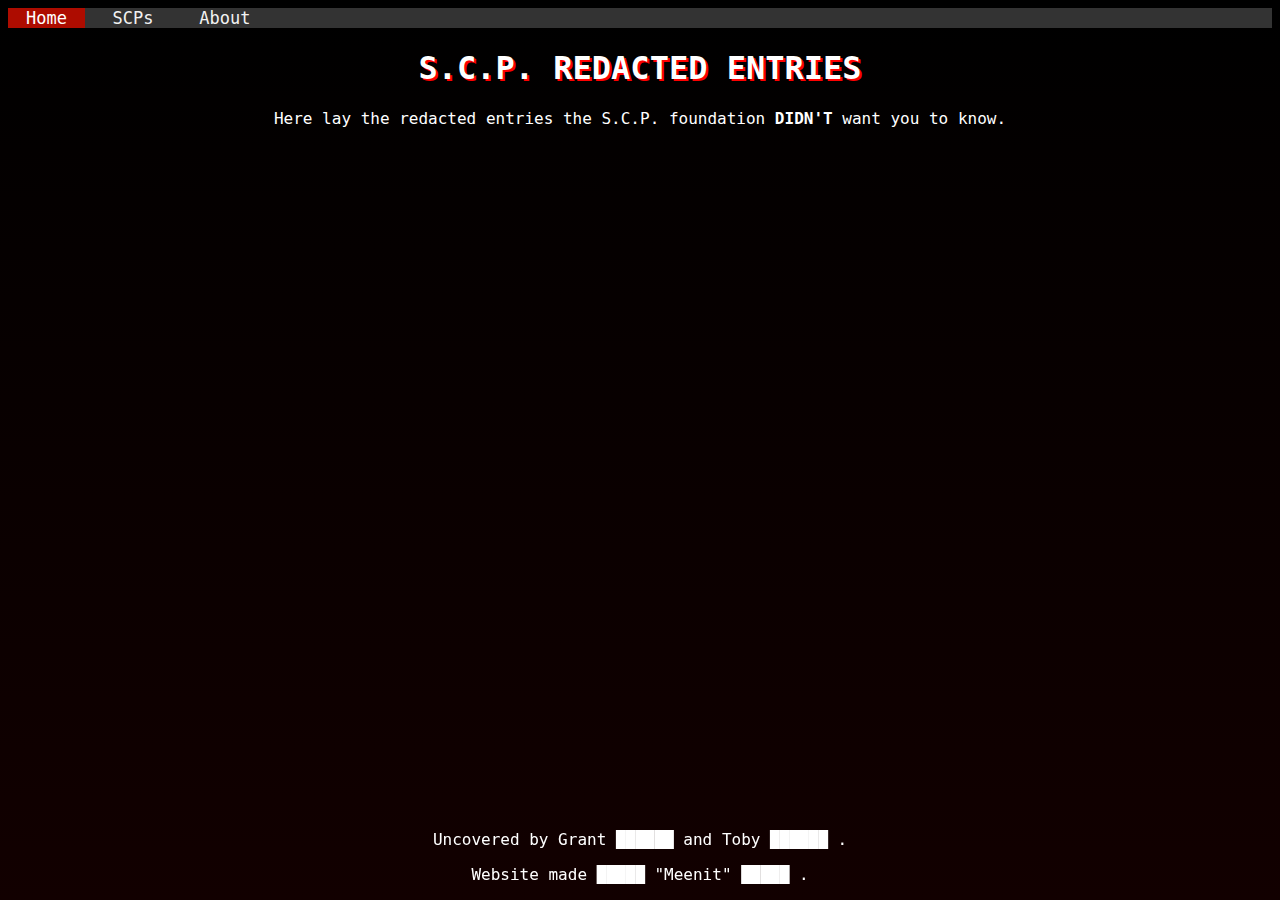
<file: index.html>
<!DOCTYPE html>
<html>
<head>
    <link rel="stylesheet" href="styles.css">
    <title>SCP Moment</title>
</head>
<body>

<div class="topnav">
    <a class="active" href="index.html">Home</a>
    <a href="scp.html">SCPs</a>
    <a href="about.html">About</a>
</div>

<center><h1 class="shadow">S.C.P. REDACTED ENTRIES</h1>

<p>Here lay the redacted entries the S.C.P. foundation <b>DIDN'T</b> want you to know.</p>

<footer class="footer">
    <p>Uncovered by Grant ██████ and Toby ██████ .</p>
    <p>Website made █████ "Meenit" █████ .</p>
</footer>
</center>




</body>
</html>
</file>
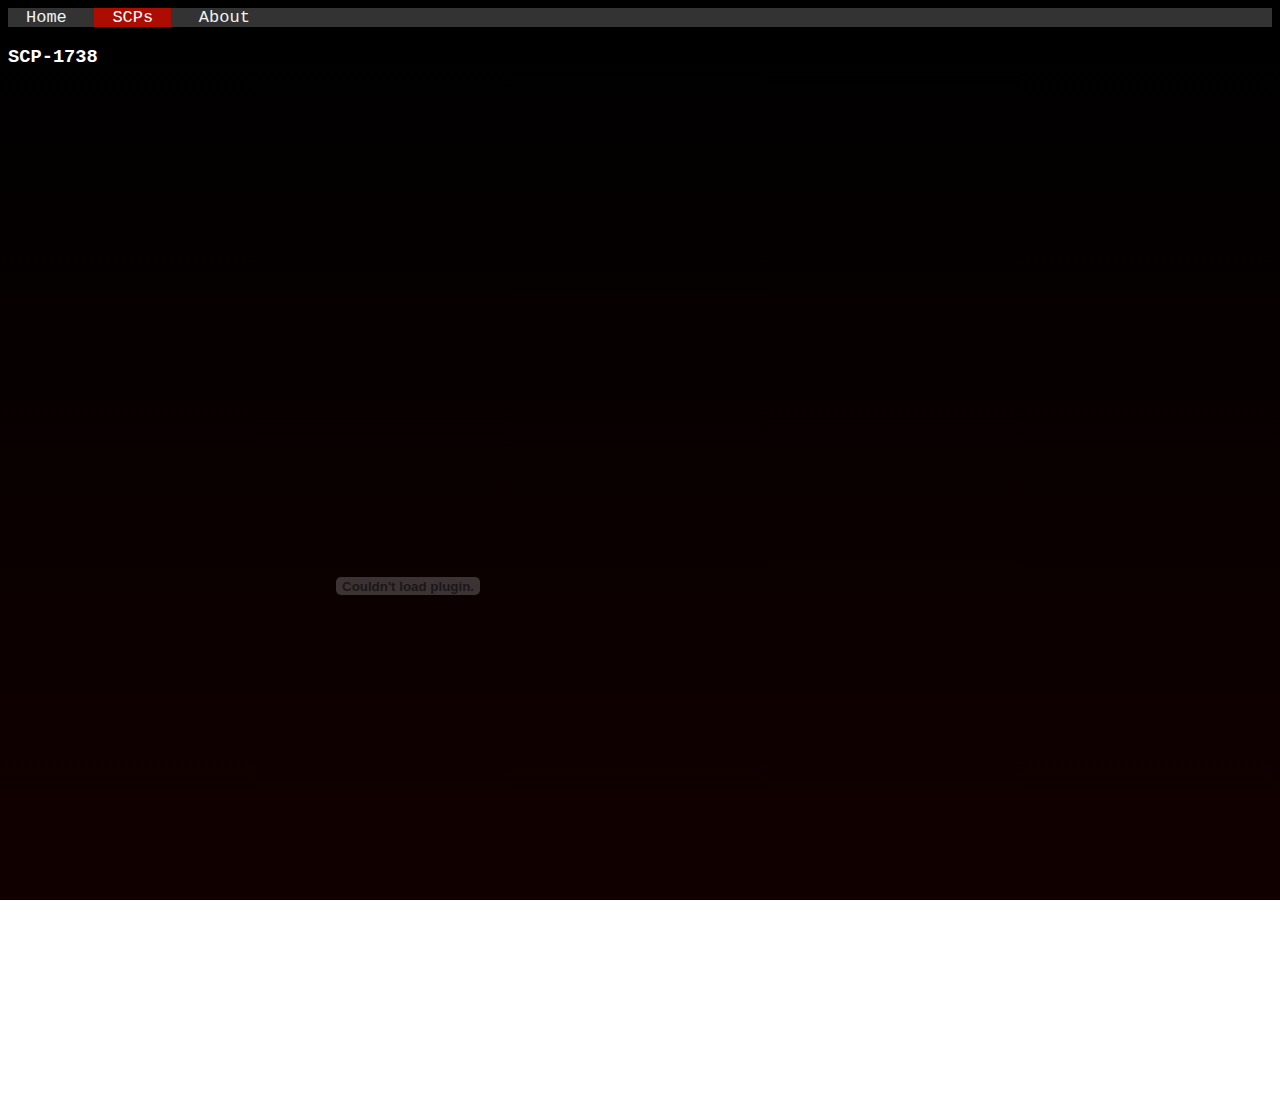
<file: 1738.html>
<!DOCTYPE html>
<html>
    <head>
        <link rel="stylesheet" href="styles.css">
        <title>SCP-1738</title>
    </head>
<body>

<div class="topnav">
    <a href="index.html">Home</a>
    <a class="active" href="scp.html">SCPs</a>
    <a href="about.html">About</a>
</div>

<h3>SCP-1738</h3>
<embed src="scp/1738.pdf" width="800px" height="1000px" />


</body>   
</html>
</file>
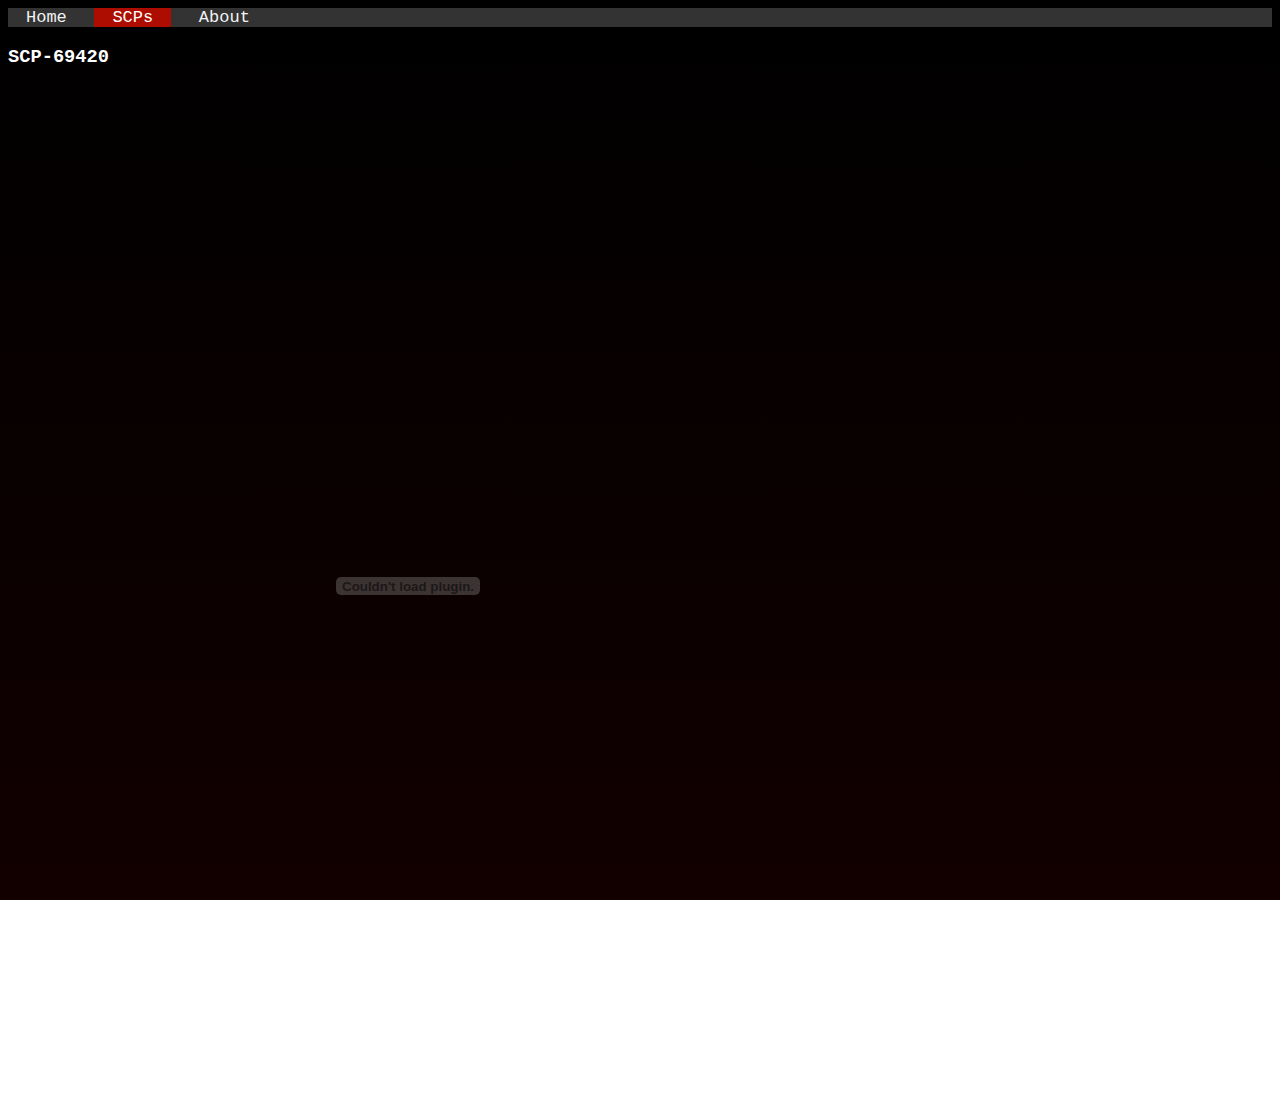
<file: 69420.html>
<!DOCTYPE html>
<html>
    <head>
        <link rel="stylesheet" href="styles.css">
        <title>SCP-69420</title>
    </head>
<body>

<div class="topnav">
    <a href="index.html">Home</a>
    <a class="active" href="scp.html">SCPs</a>
    <a href="about.html">About</a>
</div>

<h3>SCP-69420</h3>
<embed src="scp/69420.pdf" width="800px" height="1000px" />

</body>   
</html>
</file>
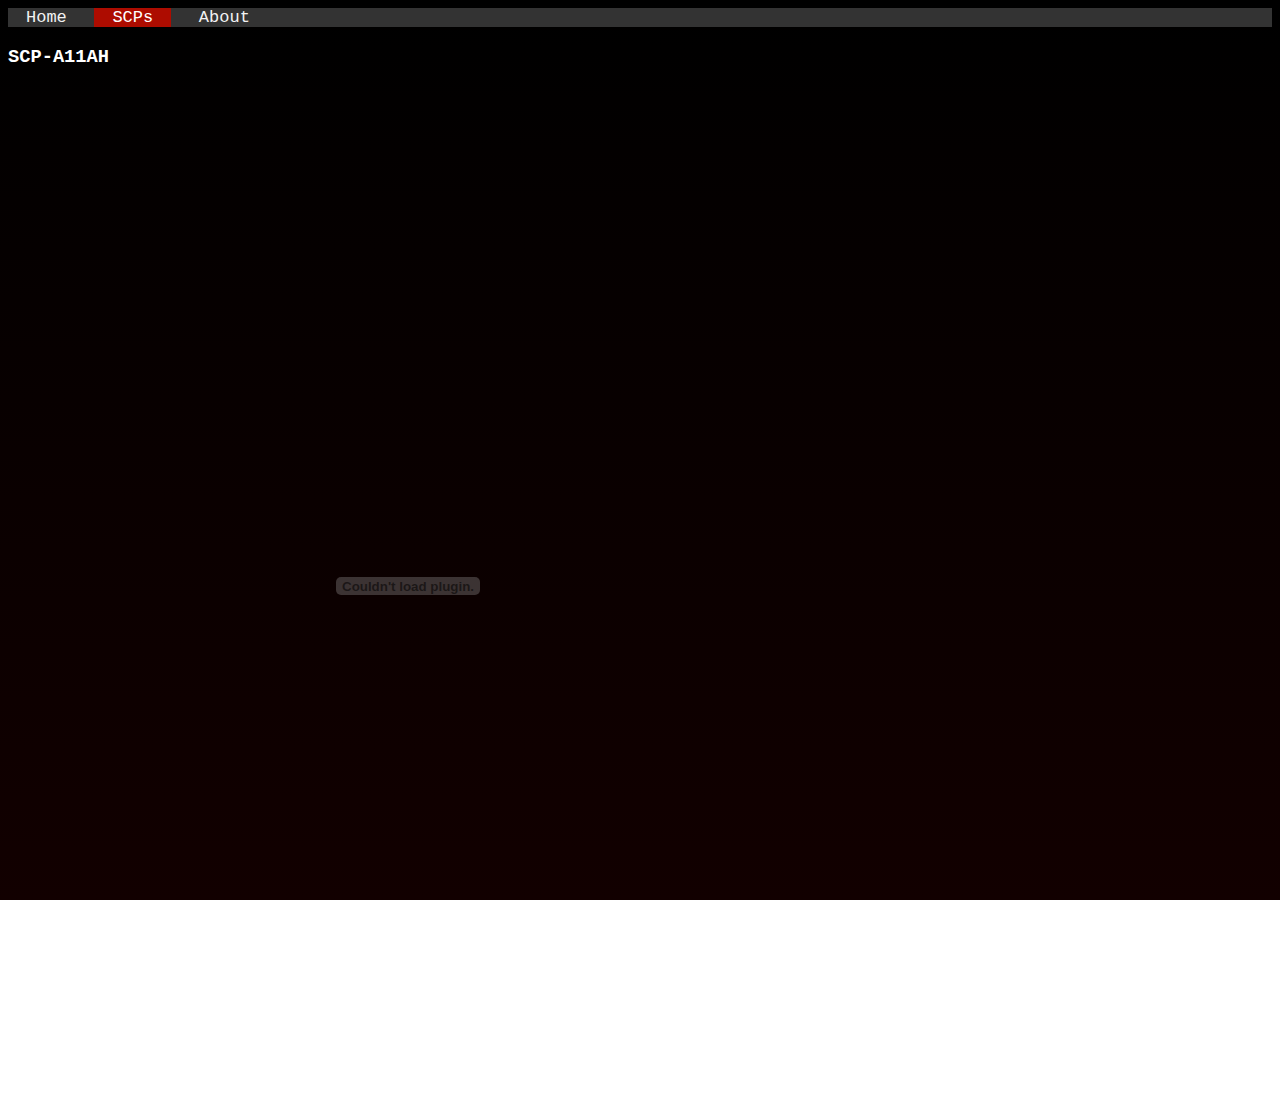
<file: a11ah.html>
<!DOCTYPE html>
<html>
    <head>
        <link rel="stylesheet" href="styles.css">
        <title>SCP-A11AH</title>
    </head>
<body>

<div class="topnav">
    <a href="index.html">Home</a>
    <a class="active" href="scp.html">SCPs</a>
    <a href="about.html">About</a>
</div>

<h3>SCP-A11AH</h3>
<embed src="scp/a11ah.pdf" width="800px" height="1000px" />


</body>   
</html>
</file>
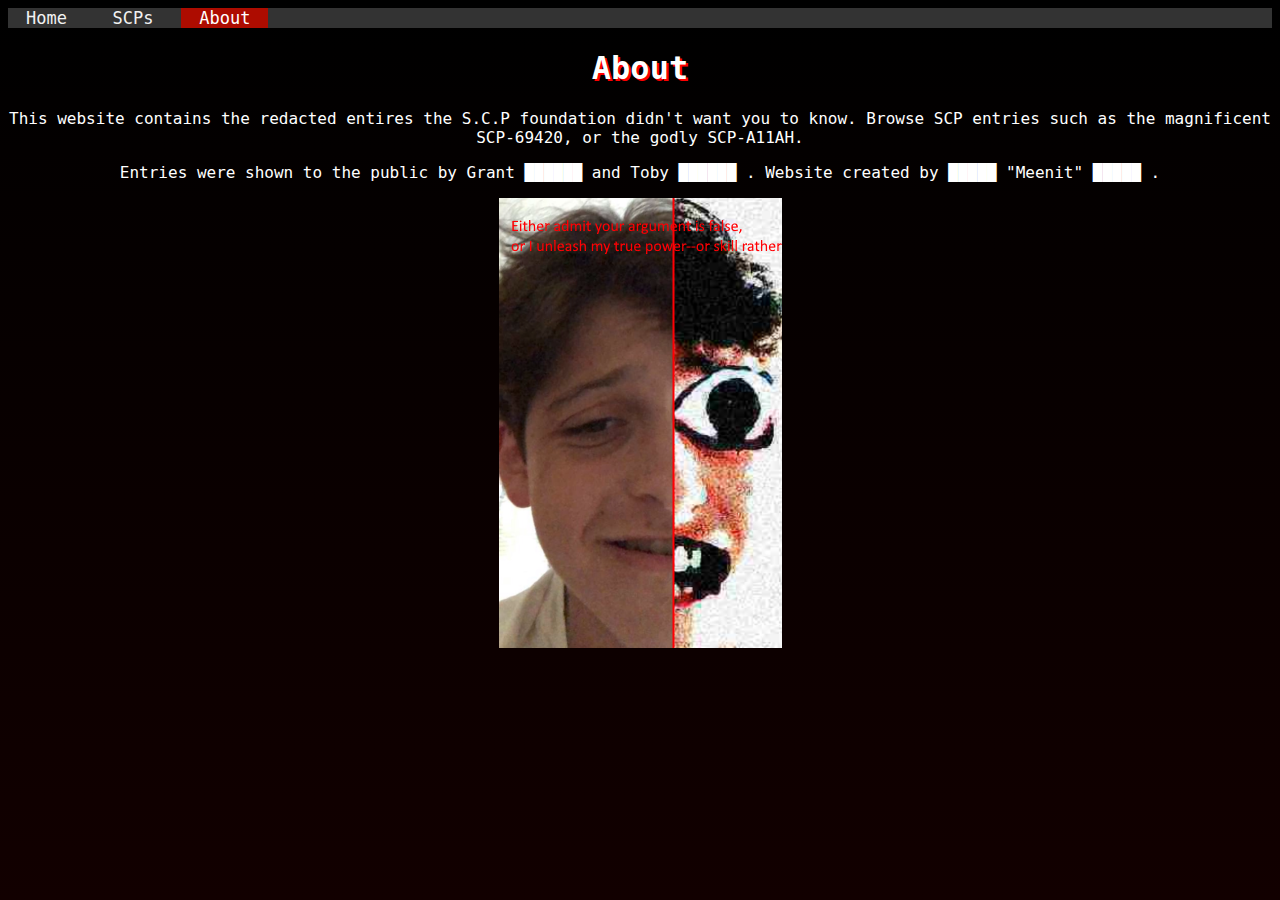
<file: about.html>
<!DOCTYPE html>
<html>
    <head>
        <link rel="stylesheet" href="styles.css">
        <title>About</title>
    </head>
<body>

<div class="topnav">
    <a href="index.html">Home</a>
    <a href="scp.html">SCPs</a>
    <a class="active" href="about.html">About</a>
</div>


<center> 
<h1 class="shadow"> About </h1>
<p>This website contains the redacted entires the S.C.P foundation didn't want you to know. Browse SCP entries such as the magnificent SCP-69420, or the godly SCP-A11AH.</p>
<p>Entries were shown to the public by Grant ██████ and Toby ██████ . Website created by █████ "Meenit" █████ .</p>
<img src="images/SCP-moment.png" alt ="SCP moment"weight="auto" height="auto">
</center>

</body>   
</html>
</file>
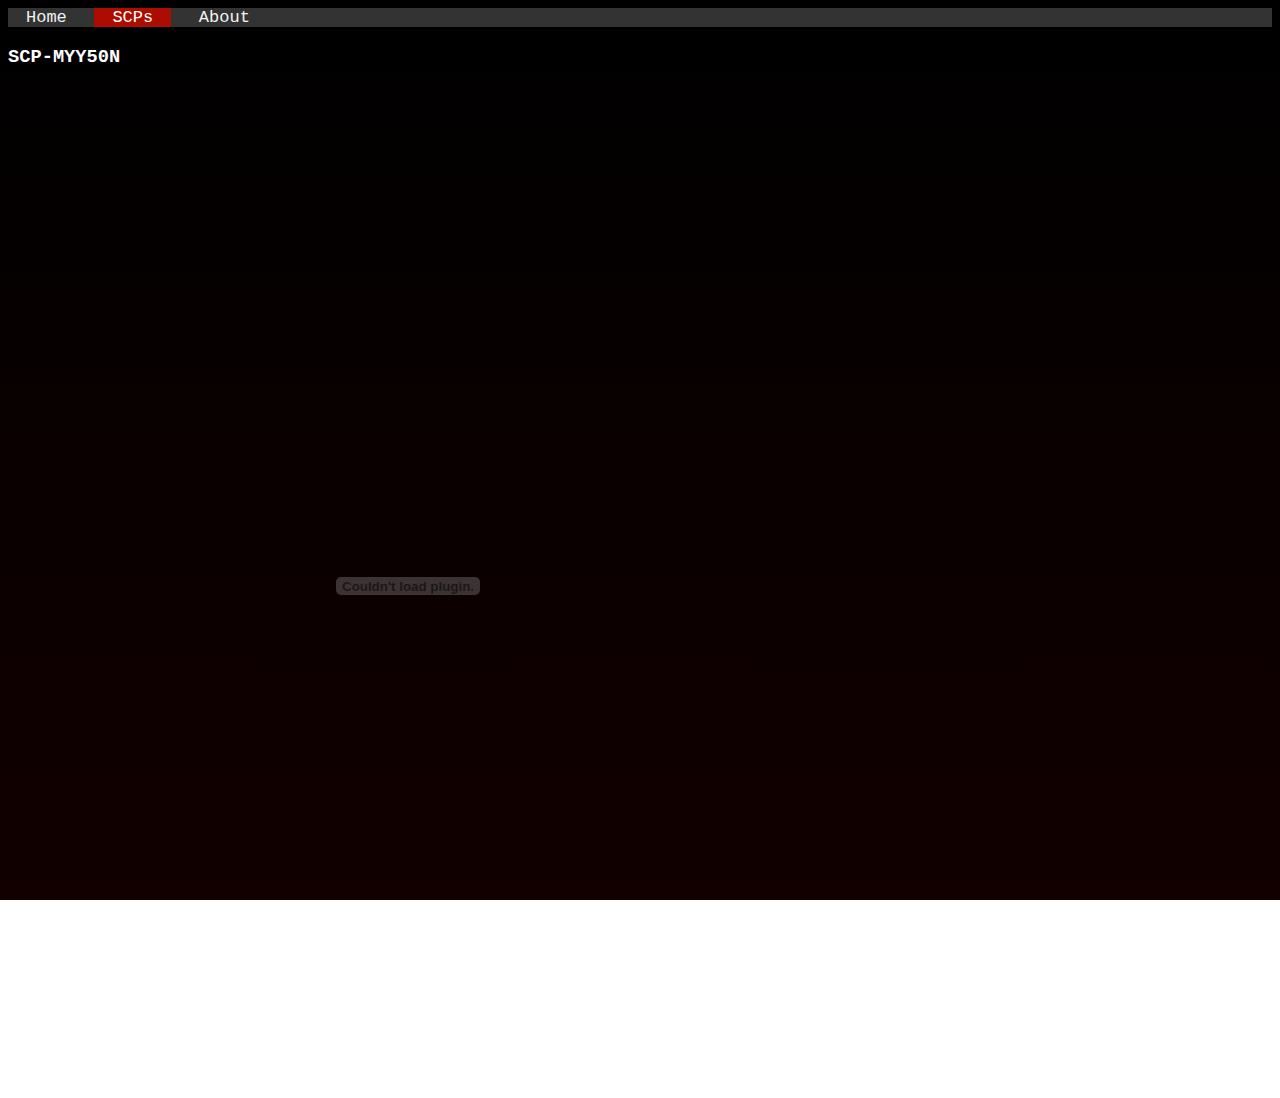
<file: my50n.html>
<!DOCTYPE html>
<html>
    <head>
        <link rel="stylesheet" href="styles.css">
        <title>SCP-MY50N</title>
    </head>
<body>

<div class="topnav">
    <a href="index.html">Home</a>
    <a class="active" href="scp.html">SCPs</a>
    <a href="about.html">About</a>
</div>

<h3>SCP-MYY50N</h3>
<embed src="scp/my50n.pdf" width="800px" height="1000px" />

</body>   
</html>
</file>
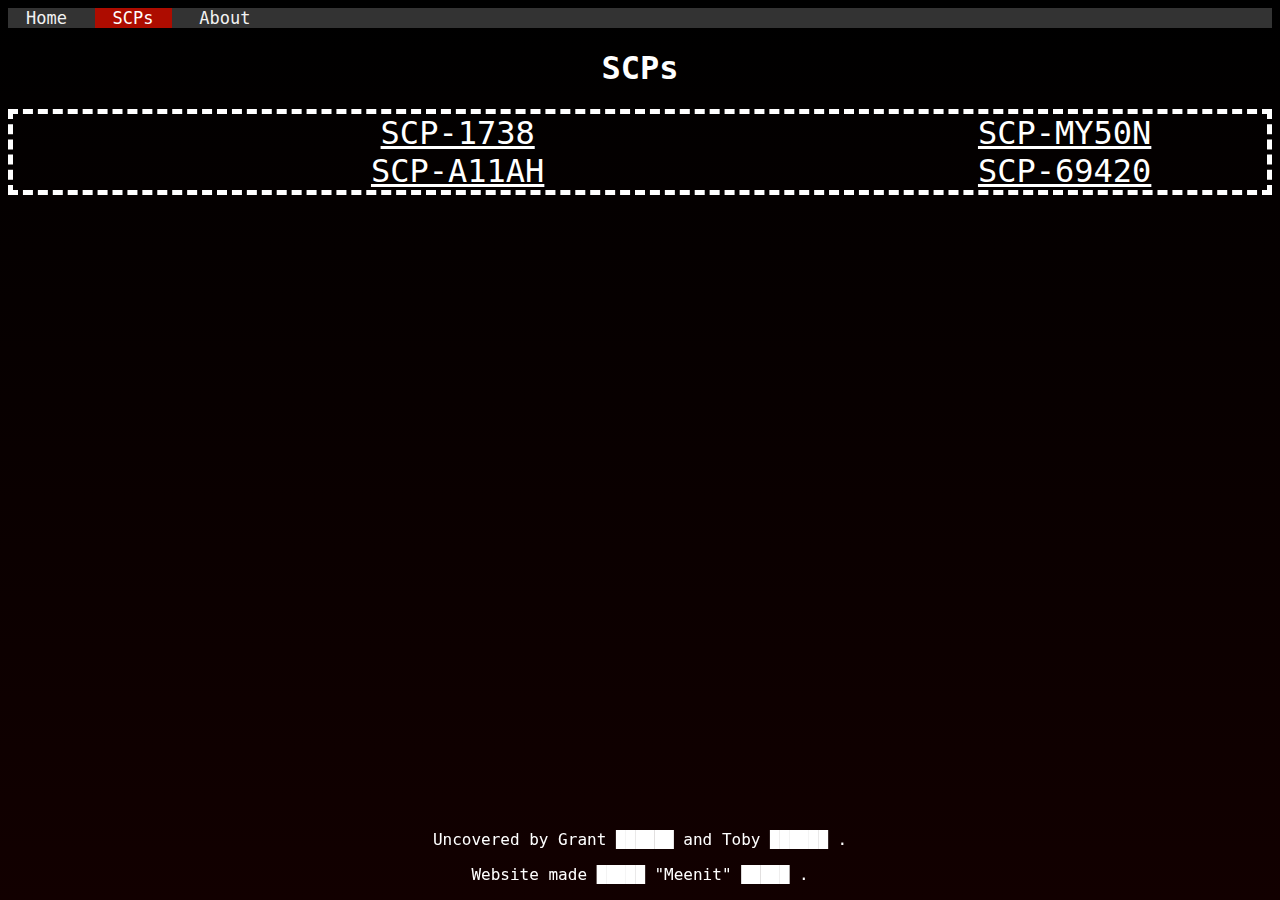
<file: scp.html>
<!DOCTYPE html>
<html>
    <head>
        <link rel="stylesheet" href="styles.css">
        <title>SCPs</title>
    </head>
<body>

<div class="topnav">
    <a href="index.html">Home</a>
    <a class="active" href="scp.html">SCPs</a>
    <a href="about.html">About</a>
</div>

<center>
<h1>SCPs</h1>

<div class="scp-list">
<ul>
<li><a href="1738.html">SCP-1738</a></li>
<li><a href="my50n.html">SCP-MY50N</a></li>
<li><a href="a11ah.html">SCP-A11AH</a></li>
<li><a href="69420.html">SCP-69420</a></li>
</ul>
</div>

<footer class="footer">
    <p>Uncovered by Grant ██████ and Toby ██████ .</p>
    <p>Website made █████ "Meenit" █████ .</p>
</footer>
</center>

</body>   
</html>
</file>
<file: styles.css>
/* Add a black background color to the top navigation */
.topnav {
    background-color: #333;
    overflow: hidden;
  }
  
  /* Style the links inside the navigation bar */
  .topnav a {
    float: top;
    color: #f2f2f2;
    text-align: center;
    padding: 17px 18px;
    text-decoration: none;
    font-size: 17px;
  }
  
  /* Change the color of links on hover */
  .topnav a:hover {
    background-color: #db0f00;
    color: black;
  }
  
  /* Add a color to the active/current link */
  .topnav a.active {
    background-color: #ad0c00;
    color: white;
  }

  body {
    background: linear-gradient(to bottom, black, #120000) fixed;
    color: white;
    font-family: "Lucida Console", Monaco, monospace;
    
  }
  
  .scp-list a {
    font-size: xx-large;
    color: white;
  }

  .scp-list ul {
    list-style-type: none;
    display: grid;
    grid-template-columns: 2fr 1fr;
    border: 5px dashed white; 
  }
  
  .shadow {
    text-shadow: 2px 2px red;
  }

  .footer {
  position: fixed;
  left: 0;
  bottom: 0;
  width: 100%;
  }
</file>
